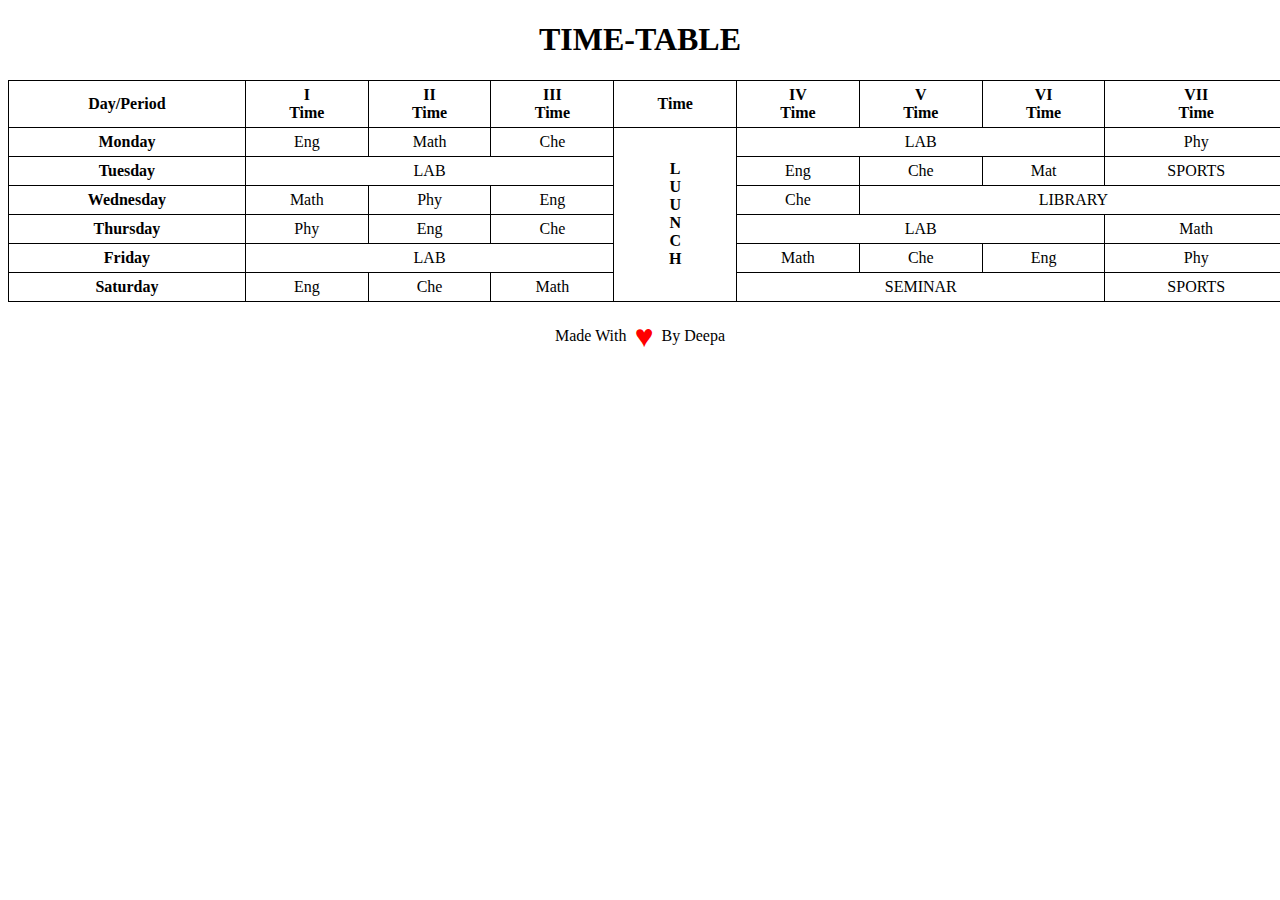
<file: index.html>
<!DOCTYPE html>
<html lang="en">
  <head>
    <meta charset="UTF-8" />
    <meta http-equiv="X-UA-Compatible" content="IE=edge" />
    <meta name="viewport" content="width=device-width, initial-scale=1.0" />
    <title>Tables in HTML</title>
    <link rel="stylesheet" href="style.css">
  </head>
  <body>
    <h1>TIME-TABLE</h1>

    <table>
      <thead>
        <th>Day/Period</th>
        <th>I<br />Time</th>
        <th>II<br />Time</th>
        <th>III<br />Time</th>
        <th>Time</th>
        <th>IV<br />Time</th>
        <th>V<br />Time</th>
        <th>VI<br />Time</th>
        <th>VII<br />Time</th>
      </thead>

      <tbody>
        <tr>
          <td><b>Monday</b></td>
          <td>Eng</td>
          <td>Math</td>
          <td>Che</td>
          <td rowspan="6"><strong>L<br>U<br>U<br>N<br>C<br>H</strong></td>
          <td colspan="3">LAB</td>
          <td>Phy</td>
        </tr>

        <tr>
          <td><b>Tuesday</b></td>
          <td colspan="3">LAB</td>
          <td>Eng</td>
          <td>Che</td>
          <td>Mat</td>
          <td>SPORTS</td>
        </tr>

        <tr>
          <td><b>Wednesday</b></td>
          <td>Math</td>
          <td>Phy</td>
          <td>Eng</td>
          <td>Che</td>
          <td colspan="3">LIBRARY</td>
        </tr>

        <tr>
          <td><b>Thursday</b></td>
          <td>Phy</td>
          <td>Eng</td>
          <td>Che</td>
          <td colspan="3">LAB</td>
          <td>Math</td>
        </tr>

        <tr>
          <td><b>Friday</b></td>
          <td colspan="3">LAB</td>
          <td>Math</td>
          <td>Che</td>
          <td>Eng</td>
          <td>Phy</td>
        </tr>

        <tr>
            <td><b>Saturday</b></td>
            <td>Eng</td>
            <td>Che</td>
            <td>Math</td>
            <td colspan="3">SEMINAR</td>
            <td>SPORTS</td>
          </tr>

      </tbody>

    </table>

    <div class="footer" style="text-align: center;">
      <p style="display: flex; align-items: center; justify-content: center;">Made With &nbsp <span id ="heart"  style="color: red; font-size:2rem">&hearts;</span> &nbsp  By Deepa</p>
    </div>
  </body>
</html>
</file>
<file: style.css>
h1{
    text-align: center;
}

table,th,td{
    border: 1px solid black;

}
table{
    border-collapse: collapse;
    width: 80rem;
    text-align: center;
    margin: 0 auto;
}
th,td{
    padding: 5px;
}
</file>
